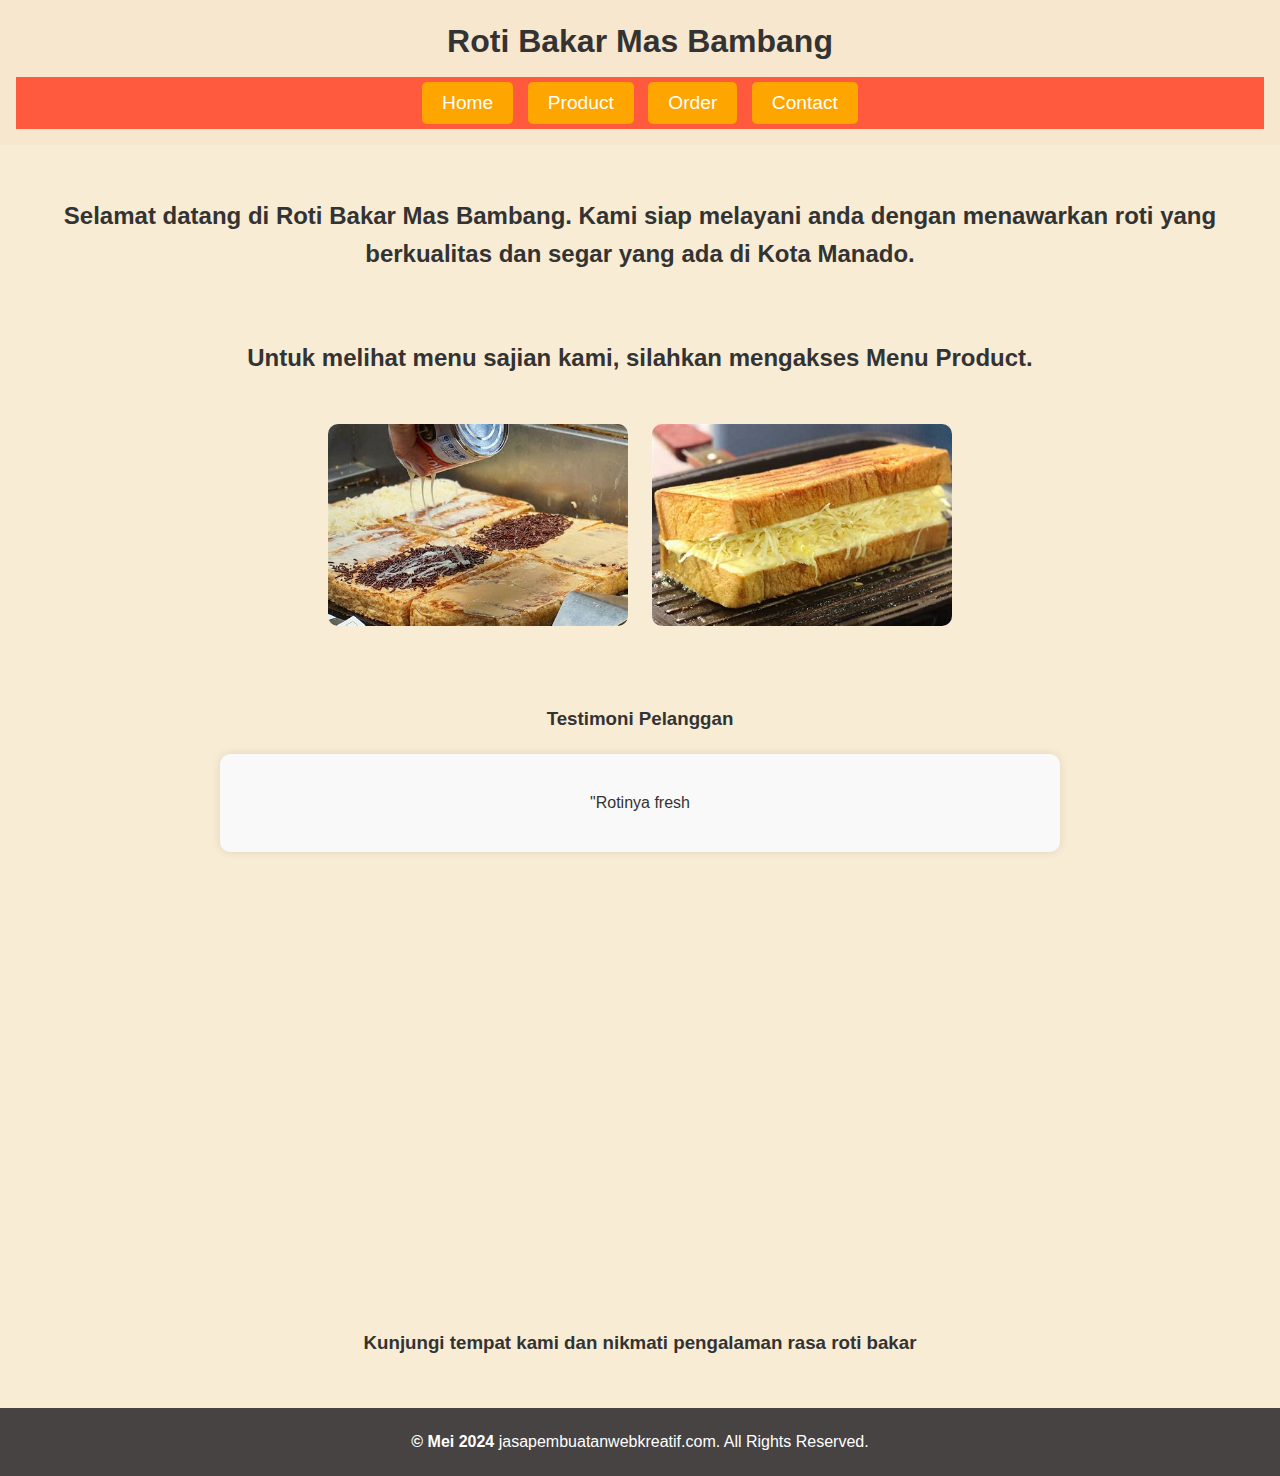
<file: index.html>
<!-- index.html -->
<!DOCTYPE html>
<html lang="en">
<head>
    <meta charset="UTF-8">
    <meta name="viewport" content="width=device-width, initial-scale=1.0">
    <title>Official Website Roti Bakar Mas Bambang</title>
    <link rel="stylesheet" href="css/style.css">
    
</head>

<body>
    <header>
        <div class="title">
            <h1>Roti Bakar Mas Bambang</h1>
        </div>
        <nav class="button-home">
            <button><a href="index.html">Home</a></button>
            <button><a href="produk.html">Product</a></button>
            <button><a href="order.html">Order</a></button>
            <button><a href="kontak.html">Contact</a></button>   
        </nav>
    </header>
    <main>
        <div class="paragraph-home-1">
            <h2>
                Selamat datang di Roti Bakar Mas Bambang. Kami siap melayani anda dengan menawarkan roti yang berkualitas dan 
                segar yang ada di Kota Manado.
            </h2>
            <br>
            <h2>
                Untuk melihat menu sajian kami, silahkan mengakses Menu Product.
            </h2>
            </div>
        </div>
        <div class="img-rotimodel">
            <img src="img/th.jpg" alt="roti bakar">
            <img src="img/th (1).jpg" alt="roti bakar">
        </div>
        <br>
        <div class="testimonials">
            <h3>Testimoni Pelanggan</h3>
            <div class="testimonial-container">
                <p>"Rotinya fresh saat dipanggang, penambahan topping pada rotinya merata gak ada yang kurang, The best pokoknya" - Anonymous 1</p>
                <p>"Pertama kali nyoba roti bakar disini rotinya renyah apalagi si penjualnya ramah, cepat berkembang bisnisnya ya pak" - Anonymous 2</p>
                <p>"Waktu sepulang kerja pengennya ngemil manis-manis tiap hari lewat roti bakar mas bambang, rotinya enak dan pas banget hehehe" - Anonymous 3</p>
            </div>
        </div>
        <br><br>
        <div class="testimonial-video">
            <iframe width="560" height="315" src="https://www.youtube.com/embed/UiYMpyDq9-s?si=wvr0dRlUlWX-W5fg" title="YouTube video player" frameborder="0" allowfullscreen></iframe>
        </div>
        <br><br>
        <div class="promotion">
            <h3>Kunjungi tempat kami dan nikmati pengalaman rasa roti bakar</h3>
        </div>
    </main>
    <footer>
        <p>
            <strong>&copy; Mei 2024 </strong>
                jasapembuatanwebkreatif.com. All Rights Reserved.</p>
    </footer>
    <script src="js/script.js"></script>
</body>
</html>
</file>
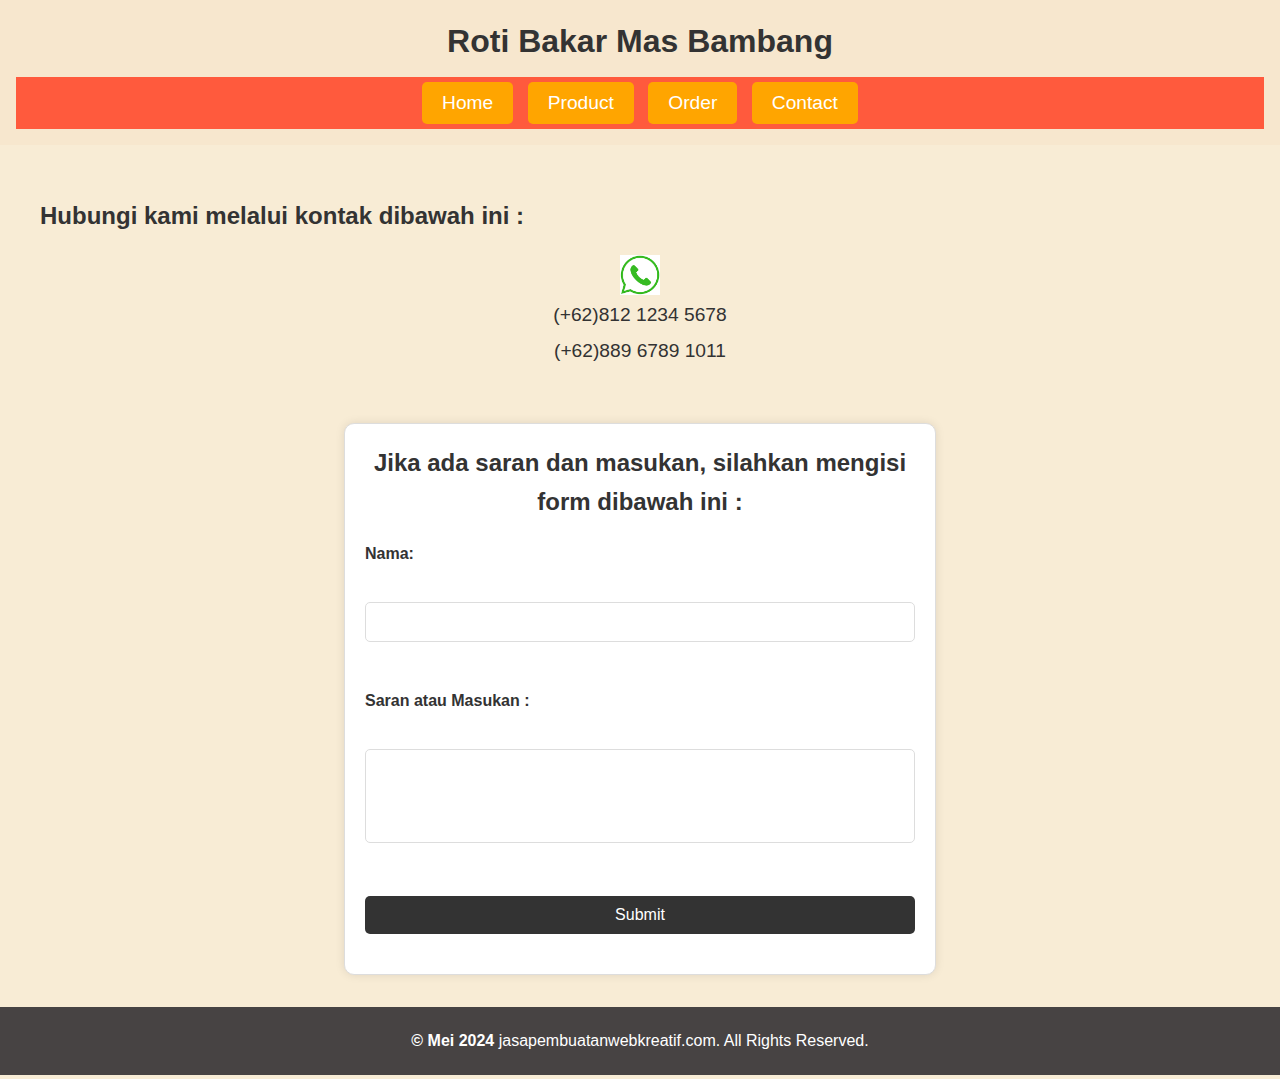
<file: kontak.html>
<!-- kontak.html -->
<!DOCTYPE html>
<html lang="en">
<head>
    <meta charset="UTF-8">
    <meta name="viewport" content="width=device-width, initial-scale=1.0">
    <title>Contact Us - Official Website Roti Bakar Mas Bambang</title>
    <link rel="stylesheet" href="css/style.css">
</head>

<body>
    <header>
        <div class="title">
            <h1>Roti Bakar Mas Bambang</h1>
        </div>
        <nav class="button-home">
            <button><a href="index.html">Home</a></button>
            <button><a href="produk.html">Product</a></button>
            <button><a href="order.html">Order</a></button>
            <button><a href="kontak.html">Contact</a></button>   
        </nav>
    </header>
    <main>
        <h2>
            Hubungi kami melalui kontak dibawah ini :
        </h2>
        <div class="contact-icon">
            <img src="img/whatsapp.png" alt="whatsapp_icon" class="img-whatsapp"><br>
            <a href="">(+62)812 1234 5678</a>
            <a href="">(+62)889 6789 1011</a>
        </div>
        <br><br>
        <section class="form">
            <h2>Jika ada saran dan masukan, silahkan mengisi form dibawah ini :</h2>
            <form action="contact-php.php" method="POST">
                <section class="name">
                    <label for="name">Nama:</label><br>
                    <input type="text" id="name" name="name" required><br><br>
                </section>
                <section class="note">
                    <label for="note">Saran atau Masukan :</label><br>
                    <textarea id="note" name="note" rows="4" required></textarea><br><br>
                </section>
                <section id="submit">
                    <button type="submit">Submit</button>
                </section>
            </form>
            
        </section>
    </main>
    <footer>
        <p>
            <strong>&copy; Mei 2024 </strong>
            jasapembuatanwebkreatif.com. All Rights Reserved.</p>
    </footer>
</body>
</html>
</file>
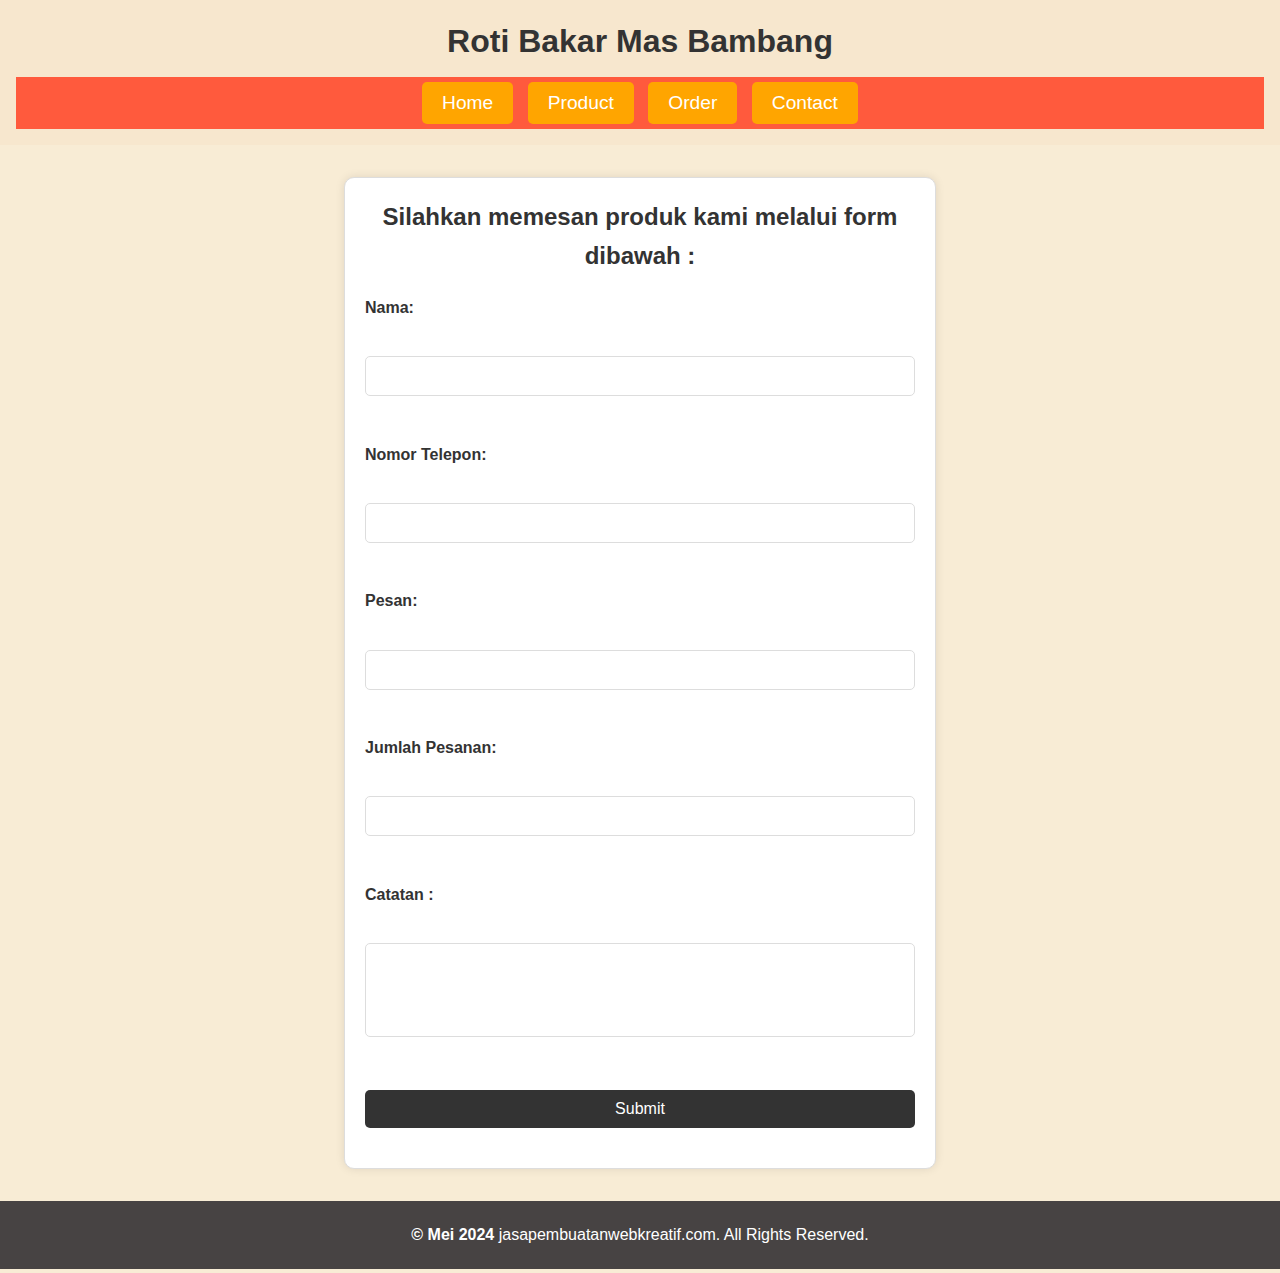
<file: order.html>
<!DOCTYPE html>
<html lang="en">
<head>
    <meta charset="UTF-8">
    <meta name="viewport" content="width=device-width, initial-scale=1.0">
    <title>Official Website Roti Bakar Mas Bambang</title>
    <link rel="stylesheet" href="css/style.css">
</head>

<body>
    <header>
        <div class="title">
            <h1>Roti Bakar Mas Bambang</h1>
        </div>
        <nav class="button-home">
            <button><a href="index.html">Home</a></button>
            <button><a href="produk.html">Product</a></button>
            <button><a href="order.html">Order</a></button>
            <button><a href="kontak.html">Contact</a></button>   
        </nav>
    </header>
    <main>
        <section class="form">
            <h2>Silahkan memesan produk kami melalui form dibawah :</h2>
            <form action="#" method="POST">
                <section class="name">
                    <label for="name">Nama:</label><br>
                    <input type="text" id="name" name="name" required><br><br>
                </section>
                <section class="number">
                    <label for="number">Nomor Telepon:</label><br>
                    <input type="tel" id="number" name="number" pattern="[0-9]{4}-[0-9]{9}" required><br><br>
                </section>
                <section class="menu">
                    <label for="menu">Pesan:</label><br>
                    <input type="text" id="menu" name="menu" required><br><br>
                </section>
                <section class="quantity">
                    <label for="quantity">Jumlah Pesanan:</label><br>
                    <input type="number" id="quantity" name="quantity" required><br><br>
                </section>
                <section class="note">
                    <label for="note">Catatan :</label><br>
                    <textarea id="note" name="note" rows="4"></textarea><br><br>
                </section>
                <section id="submit">
                    <button type="submit">Submit</button>
                </section>
            </form>
        </section>
    </main>
    <footer>
        <p>
            <strong>&copy; Mei 2024 </strong>
            jasapembuatanwebkreatif.com. All Rights Reserved.</p>
    </footer>
</body>
</html>
</file>
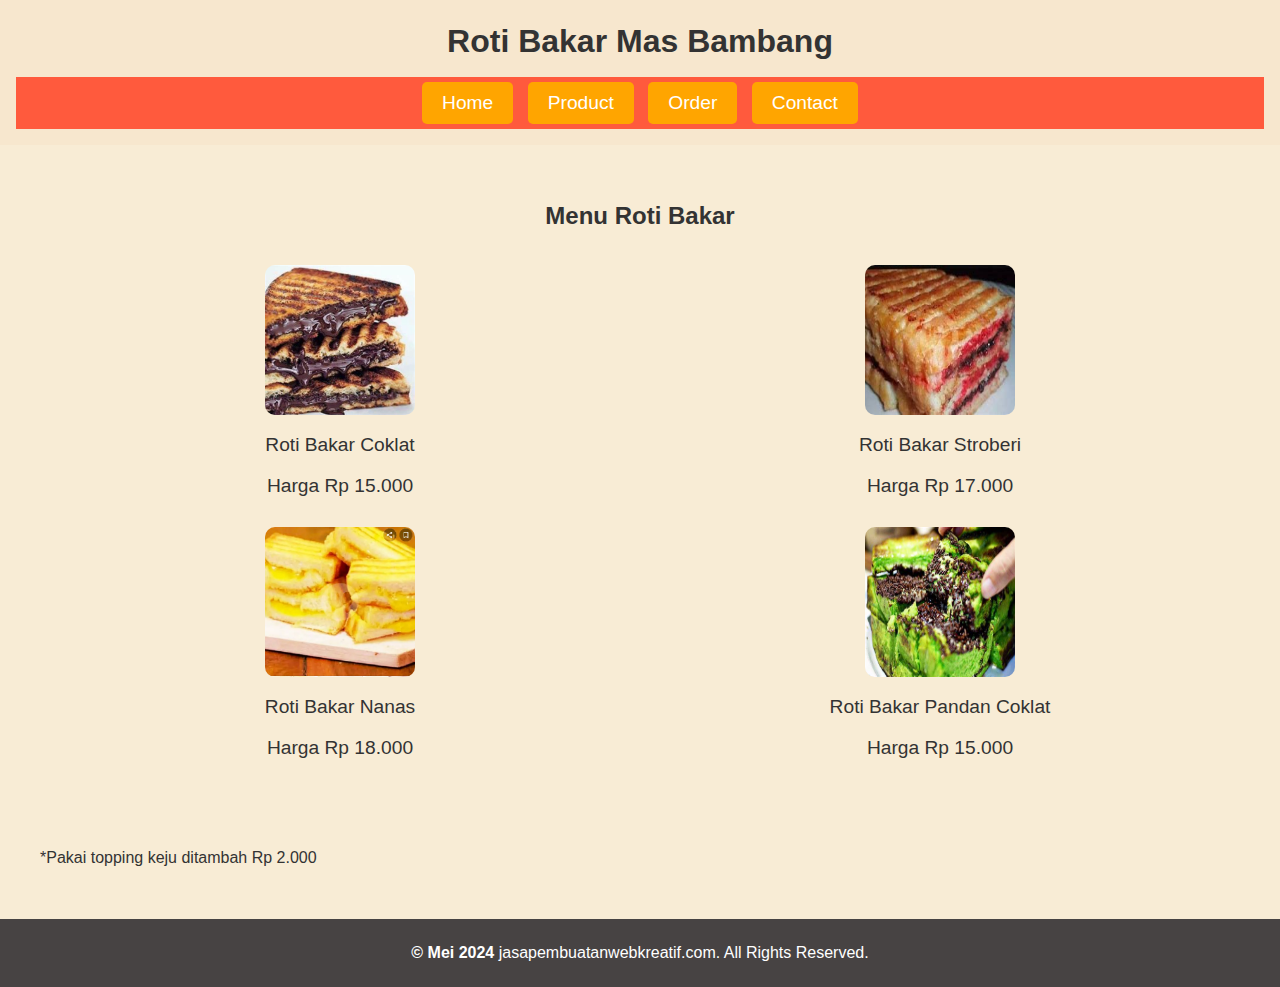
<file: produk.html>
<!-- produk.html -->
<!DOCTYPE html>
<html lang="en">
<head>
    <meta charset="UTF-8">
    <meta name="viewport" content="width=device-width, initial-scale=1.0">
    <title>Our Products - Official Website Roti Bakar Mas Bambang</title>
    <link rel="stylesheet" href="css/style.css">
</head>

<body>
    <header>
        <div class="title">
            <h1>Roti Bakar Mas Bambang</h1>
        </div>
        <nav class="button-home">
            <button><a href="index.html">Home</a></button>
            <button><a href="produk.html">Product</a></button>
            <button><a href="order.html">Order</a></button>
            <button><a href="kontak.html">Contact</a></button>   
        </nav>
    </header>
    <main>
        <div id="title-product">
            <h2>Menu Roti Bakar</h2>
        </div>
        <ul class="product-list">
            <li>
                <img src="img/roti bakar coklat.jpg" alt="Roti Bakar Coklat">
                <p>Roti Bakar Coklat</p>
                <p>Harga Rp 15.000</p>
            </li>
            <li>
                <img src="img/roti bakar stroberi.jpg" alt="Roti Bakar Stroberi">
                <p>Roti Bakar Stroberi</p>
                <p>Harga Rp 17.000</p>
            </li>
            <li>
                <img src="img/rotbar_nanas.jpg" alt="Roti Bakar Nanas">
                <p>Roti Bakar Nanas</p>
                <p>Harga Rp 18.000</p>
            </li>
            <li>
                <img src="img/rotbar_pandancoklat.jpeg" alt="Roti Bakar Pandan Coklat">
                <p>Roti Bakar Pandan Coklat</p>
                <p>Harga Rp 15.000</p>
            </li>
        </ul>
        <br><br>
        <p>*Pakai topping keju ditambah Rp 2.000</p>
    </main>
    <footer>
        <p>
            <strong>&copy; Mei 2024 </strong>
            jasapembuatanwebkreatif.com. All Rights Reserved.</p>
    </footer>
</body>
</html>
</file>
<file: css/style.css>
/* style.css */

body {
    background-color: #f8ecd5;
    margin: 0;
    padding: 0;
    font-family: Arial, sans-serif;
    color: #333;
    line-height: 1.6;
}

header {
    background-color: #f7e7ce;
    padding: 1rem;
    text-align: center;
}

header .title h1 {
    font-size: 2rem;
    margin: 0;
}

.button-home a {
    text-decoration: none;
    color: #ffffff;
}
.button-home {
    background-color: #ff5a3d;
    text-align: center;
    margin-top: 10px;
}

.button-home button {
    font-size: 1.2rem;
    padding: 10px 20px;
    text-decoration: none;
    background-color: orange;
    border: none;
    border-radius: 5px;
    font-family: 'Arial', sans-serif;
    margin: 5px;
    cursor: pointer;
}

.button-home button:hover {
    box-shadow: 0px 0px 3px rgb(253, 221, 221);
    transform: translateY(-4px);
    background-color: #bb2b2b;
}

main {
    background-color: #f8ecd5;
    padding: 2rem;
    max-width: 1200px;
    margin: auto;
}

.paragraph-home-1 {
    text-align: center;
}

.promotion {
    text-align: center;
    padding: 0;
}

.img-rotimodel {
    text-align: center;
    padding: 1rem;
    animation: slideInLeft 1s ease-in;
}

.img-rotimodel img {
    width: 100%;
    max-width: 300px;
    margin: 10px;
    border-radius: 10px;
}

#title-product {
    text-align: center; 
}

.product-list {
    list-style: none;
    padding: 0;
    margin: 0;
    display: flex;
    flex-wrap: wrap;
    justify-content: center;
}

.product-list li {
    margin: 10px;
    flex: 1 0 45%;
    max-width: calc(50% - 20px);
    display: flex;
    flex-direction: column;
    align-items: center;
}

.product-list li img {
    width: 150px;
    height: 150px;
    margin-bottom: 10px;
    border-radius: 10px;
}

.product-list li p {
    font-size: 1.2rem;
    margin: 5px 0;
    text-align: center;
}

.contact-icon {
    text-align: center;
    margin-top: 20px;
}

.contact-icon img {
    height: 40px;
    width: 40px;
    vertical-align: middle;
    margin: 0 10px;
}

.contact-icon a {
    display: block;
    margin: 5px 0;
    color: #333;
    text-decoration: none;
    font-size: 1.2rem;
}

.img-whatsapp {
    padding: 0;
    margin: 0;
}

.form {
    background-color: #fff;
    padding: 20px;
    border: 1px solid #ddd;
    box-shadow: 0 0 10px rgba(0, 0, 0, 0.1);
    max-width: 550px;
    margin: auto;
    border-radius: 10px;
}

.form h2 {
    margin-top: 0;
    text-align: center;
}

.form section {
    margin-bottom: 20px;
}

.form label {
    display: block;
    margin-bottom: 10px;
    font-weight: bold;
}

.form input,
.form textarea,
.form select {
    width: 100%;
    padding: 10px;
    border: 1px solid #ddd;
    border-radius: 5px;
    font-size: 1rem;
    max-width: 100%;
    box-sizing: border-box;
}


.form textarea {
    resize: none;
}

.form button {
    background-color: #333;
    color: #fff;
    border: none;
    padding: 10px 20px;
    font-size: 1rem;
    cursor: pointer;
    border-radius: 5px;
    display: block;
    width: 100%;
    margin-top: 20px;
}

.form button:hover {
    background-color: #444;
}

.testimonial-container {
    font-family: Arial, sans-serif;
    padding: 20px;
    font-size: 1rem;
    max-width: 800px;
    margin: auto;
    background-color: #f9f9f9;
    border-radius: 10px;
    box-shadow: 0 0 10px rgba(0, 0, 0, 0.1);
}

.testimonials {
    text-align: center;
}

.testimonials h3 {
    margin-bottom: 20px;
}


.center-iframe-container {
    display: flex;
    justify-content: center;
    align-items: center;
    margin-top: 20px;
}

iframe {
    display: block;
    margin: 20px auto;
}

footer {
    background-color: rgb(71, 67, 67); /* Warna latar belakang header */
    padding: 5px 5px;
    text-align: center;
    font-family: Arial;
    color: white;
}
</file>
